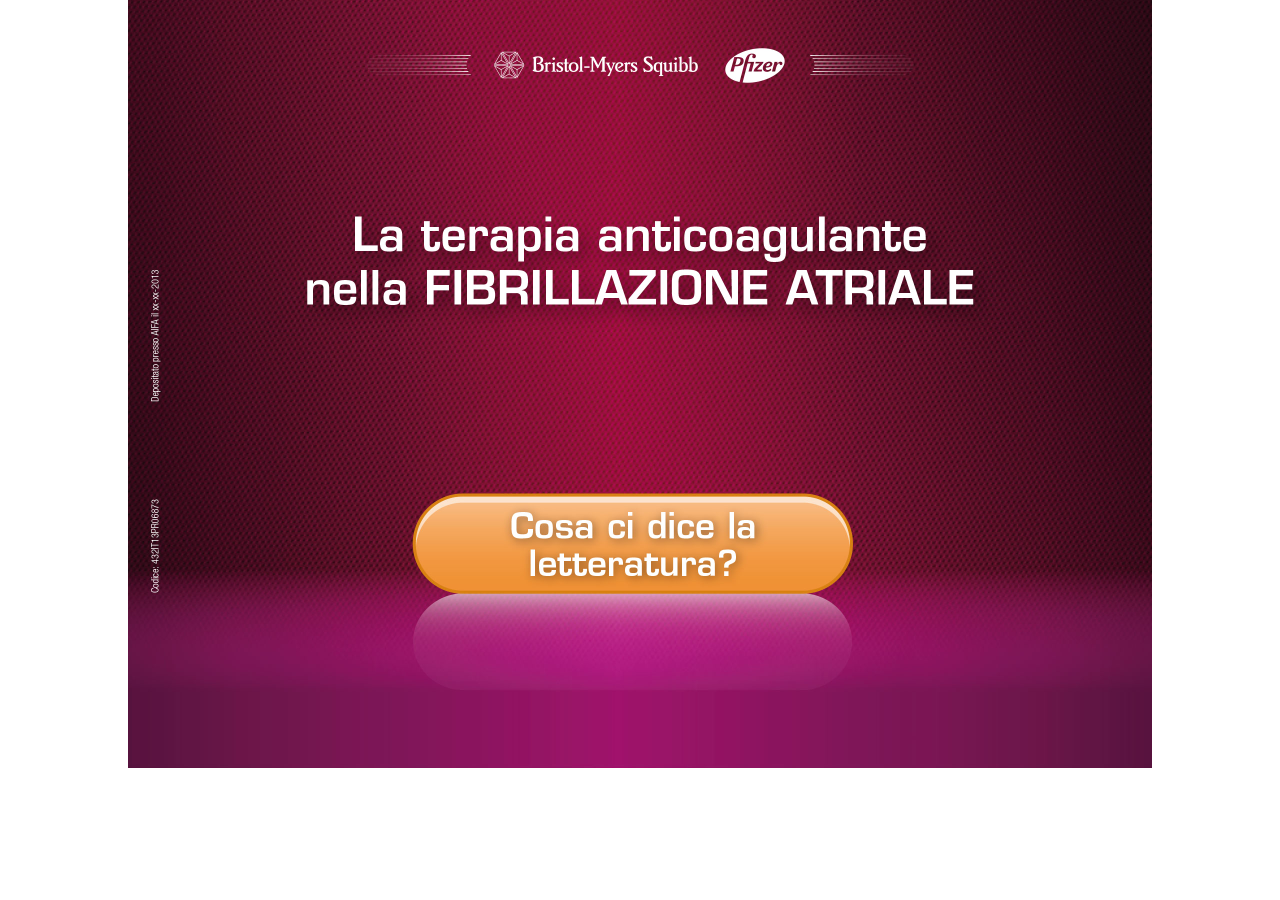
<file: index.html>
<!DOCTYPE html PUBLIC "-//W3C//DTD XHTML 1.0 Transitional//EN" "http://www.w3.org/TR/xhtml1/DTD/xhtml1-transitional.dtd">
<html xmlns="http://www.w3.org/1999/xhtml">
<head>
<meta http-equiv="Content-Type" content="text/html; charset=utf-8" />
<meta name="apple-mobile-web-app-capable" content="yes" />
<title>APP Eliquis</title>
</head>

<body>
<script>
document.location.href = "slide1.html";
</script>
</body>
</html>
</file>
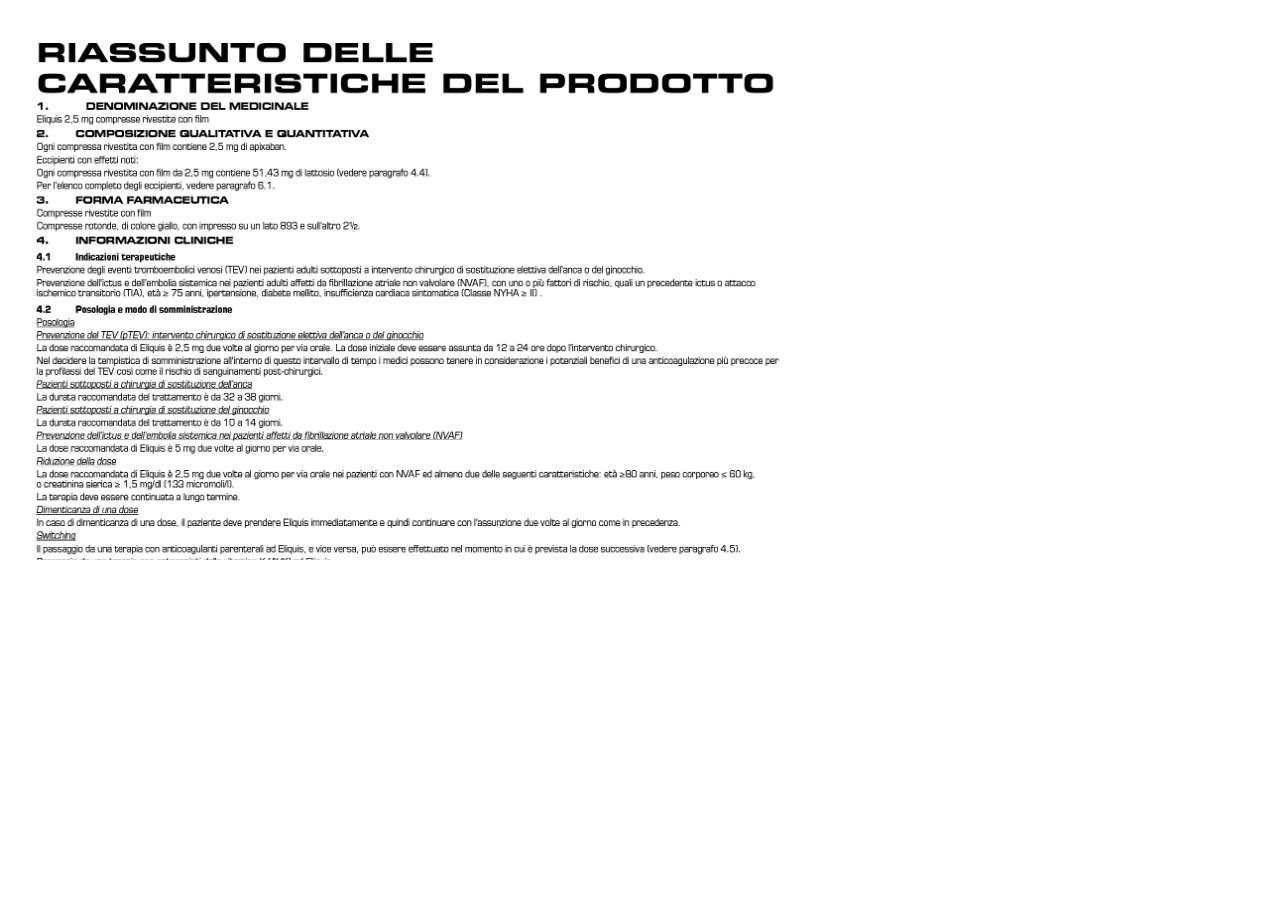
<file: rcp.html>
<!DOCTYPE html PUBLIC "-//W3C//DTD XHTML 1.0 Transitional//EN" "http://www.w3.org/TR/xhtml1/DTD/xhtml1-transitional.dtd">
<html xmlns="http://www.w3.org/1999/xhtml">
<head>
	<link rel="stylesheet" href="css/style.css">
    <link rel="stylesheet" href="css/modal.css">
    <meta name="viewport" content="width=device-width,initial-scale=1,user-scalable=no" />
    <meta name="apple-mobile-web-app-capable" content="yes" />
	<title>RCP</title>
</head>

<body>

		<div class="rcp"> <!--  class="popup" -->
			
		<div name="pag1">
			<img src="img/Eliquis-RCP-1.gif" width="820px" height="1070px">
		</div>
		
		<div name="pag2">
			<img src="img/Eliquis-RCP-2.gif" width="820px" height="1070px">
		</div>
		
		<div name="pag3">
			<img src="img/Eliquis-RCP-3.gif" width="820px" height="1070px">
		</div>
		
		<div name="pag4">
			<img src="img/Eliquis-RCP-4.gif" width="820px" height="1070px">
		</div>
		<div name="pag5">
			<img src="img/Eliquis-RCP-5.gif" width="820px" height="1070px">
		</div>
		<div name="pag6">
			<img src="img/Eliquis-RCP-6.gif" width="820px" height="1070px">
		</div>
		<div name="pag7">
			<img src="img/Eliquis-RCP-7.gif" width="820px" height="1070px">
		</div>
        <div name="pag8">
			<img src="img/Eliquis-RCP-8.gif" width="820px" height="1070px">
		</div>
	
			
</div>
    
</body>
</html>
</file>
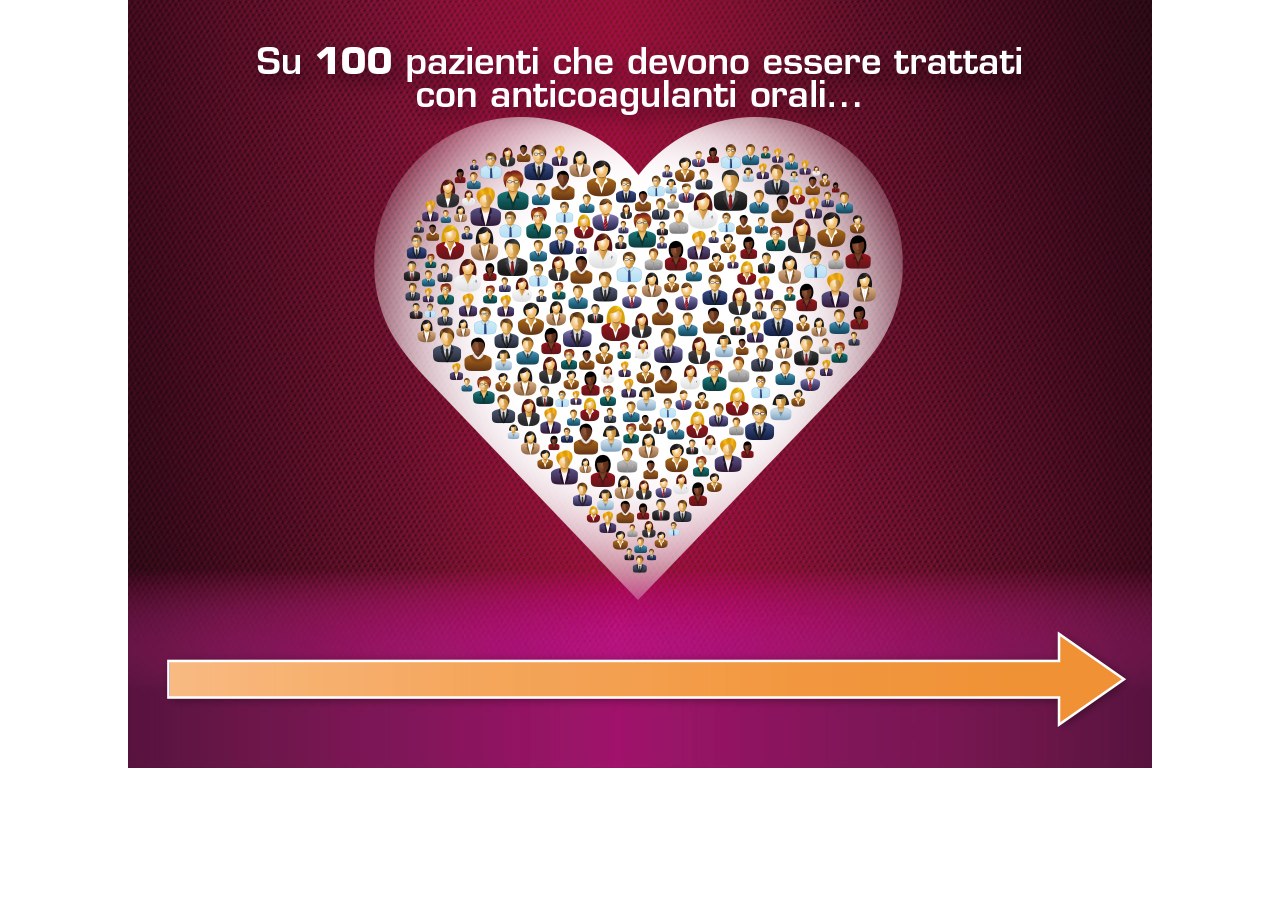
<file: slide7.html>
<!DOCTYPE html PUBLIC "-//W3C//DTD XHTML 1.0 Transitional//EN" "http://www.w3.org/TR/xhtml1/DTD/xhtml1-transitional.dtd">
<html xmlns="http://www.w3.org/1999/xhtml">
<head>
    <meta http-equiv="Content-Type" content="text/html; charset=utf-8" />
    <link rel="stylesheet" href="css/style.css">
    <link rel="stylesheet" href="css/modal.css">
    <title>APP Eliquis</title>
</head>

<body>

	<a href="javascript:chiudipop('slide7.html')" class="overlay" id="sm"></a>
     <div class="popup" id="sm" style="background-color:#FFF; height:560px; width: 822px;">
        <iframe class="iframe" src="rcp.html" id="lavoro1" >
          <p>Your browser does not support iframes.</p>
        </iframe>
        <a class="close" href="javascript:chiudipop('slide7.html')" ></a>
    </div>

    <div id="container">
        <div class="main_content">
        	<div id="img_container">
        		<img src="img/Slide-7.jpg" width="1024" height="768" style="z-index:10"/>
            </div>
            <div id="up_menu">
            	<a id="a_up_menu" href="javascript:alza_menu()"></a>
            </div>
            <div id="menu">
            		<div class="float_left">
                        <ul>
                            <li id="home"><a href="javascript:spostati('slide1.html')"></a></li>
                            <li id="paz_trattare"><a href="javascript:spostati('slide2.html')"></a></li>
                            <li id="terapie"><a href="javascript:spostati('slide3.html')"></a></li>
                            <li id="paz_controllati"><a href="javascript:spostati('slide7.html')"></a></li>
                        </ul>
                        <div id="menu_dwn">
                            <a id="a_menu_dwn" href="javascript:abbassa_menu()"> </a>
                        </div>
                    </div>
                    <div id="rcp" class="float_right">
                    	<a id="a_rcp" href="javascript:apripop('slide7.html#sm')"> </a>
                    </div>
            </div>
        </div>
    </div>
    <script src="js/jquery.min.js"></script>
	<script src="js/funzioni.js" language="javascript" type="text/javascript"></script>
    <script src="js/modale.js"></script>
    
	<script type="text/javascript" src="js/graph.js"></script>
    
    <script type="text/javascript">
    /*
    var id_img;  // elenco id delle immagini
	var index = 0;
	
	function printImg( ){        
        // cambio id all'oggetto main content
		if(index<4){
			$(".main_content").attr("id",id_img[index]); 
			index++;
		}
    }
	
	$( function(){
		var basePath = "slide";
		id_img = new Array(); 
		id_img[0] = (basePath + '7' );
		id_img[1] = ( basePath + '8' );
		id_img[2] = ( basePath + '9' );
		id_img[3] = ( basePath + '10' );	
		window.setInterval(function(){printImg()},5000);
	});*/
	
	var imgs;  // elenco delle immagini
    var imgListObj;  // oggetto che contiene le immagini
    
    function printImg( index, imgListObj ){
        
        // ottengo il path della nuova immagine da visualizzare
        var imgPath = imgListObj.getImgAtIndex( index ).getPath();
		//$(".main_content").attr("id","newId");
        
        var imgNode = $( '<img>' )
            .attr( 'width', 1024 )
            .attr( 'height', 768 )
            .attr( 'src', imgPath )
			.attr( 'z-index', 10 )
            .load( function(){
                $( '#img_container' ).html( imgNode );
            });
        
    }
    
    
    $( function(){
        
        // creo elenco provvisorio con le immagini da usare
        var basePath = 'img/Slide-';  // percorso base di dove si trovano le immagini
        imgs = [  /* #TODO editare il seguente elenco per adattare ad altri grafici */
            new ImgObj( 1, basePath + '7.jpg' ),
            new ImgObj( 2, basePath + '8.jpg' ),
            new ImgObj( 3, basePath + '9.jpg' ),
            new ImgObj( 4, basePath + '10.jpg' ),
        ];
        
        // creo l'oggetto con le immagini da usare
        imgListObj = new ImgList( imgs );
        window.setInterval(
			function(){
                
                // ottengo l'indice dell'immagine attualmente visualizzata
                var index = imgListObj.getIndex();
                
                // setto l'indice della nuova immagine da visualizzare
                var nextIndex = index + 1;
                
                // se eiste una nuova immagine da visualizzare
                if( imgListObj.setIndex( nextIndex ) ){
                    
                    // stampo immagine
                    printImg( nextIndex, imgListObj);
                    
                }
            },5000);
        
        
        // stampa prima immagine di partenza
        
        // ottengo l'indice dell'immagine attualmente visualizzata
        var index = imgListObj.getIndex();
        // stampo immagine
        printImg( index, imgListObj);
        
    });
	
</script>
    
</body>
</html>
</file>
<file: css/style.css>
@charset "utf-8";
/* CSS Document */
body{
	padding:0;
	margin:0;	
}

.clear{
	/* This class clears the floats */
	clear:both;
}

.float_left{
	float:left;	
}
.float_right{
	float:right;
}

#container{
	
	margin-left: auto ;
  	margin-right: auto ;
	width: 1024px;
	height: 768px;
}

.main_content{
	margin-left: auto ;
  	margin-right: auto ;
	position: relative;
	width: 1024px;
	height: 768px;	
}
#slide1{
	background:url(../img/Slide-1.jpg);	
	background-size: 1024px 768px;
}
#slide2{
	background:url(../img/Slide-2.jpg);	
	background-size: 1024px 768px;
}
#slide3{
	background:url(../img/Slide-3.jpg);
	background-size: 1024px 768px;
}
#slide4{
	background:url(../img/Slide-4.jpg);	
	background-size: 1024px 768px;
}
#slide5{
	background:url(../img/Slide-5.jpg);	
	background-size: 1024px 768px;
}
#slide6{
	background:url(../img/Slide-6.jpg);	
	background-size: 1024px 768px;
}
#slide7{
	background:url(../img/Slide-7.jpg);	
	background-size: 1024px 768px;
}

#slide8{
	background:url(../img/Slide-8.jpg);	
	background-size: 1024px 768px;
}
#slide9{
	background:url(../img/Slide-9.jpg);	
	background-size: 1024px 768px;
}
#slide10{
	background:url(../img/Slide-10.jpg);	
	background-size: 1024px 768px;
}



#slide11{
	background:url(../img/Slide-11.jpg);
	background-size: 1024px 768px;
}
#slide12{
	background:url(../img/Slide-12.jpg);
	background-size: 1024px 768px;
}
.slides{
	width: 1024px;
	height: 768px;	
}

/* ------ RCP ------ */
.iframe{
	/*-webkit-overflow-scrolling: touch;*/
	overflow-x: hidden;
	border:none;
	width: 792px;
	height: 550px;
}

.rcp{
	width: 822px;
	height: 560px;	
	overflow-y: scroll;
	-webkit-overflow-scrolling: touch;
	
	overflow-x: hidden;
}


/* ------ slide3 asa vka ------ */
#link_container{
	
	z-index: 50;
	position:absolute;
	width: 975px;
	height:155px;
	margin-top: 390px;
	margin-left:45px;
}

#asa{
	z-index: 50;
	float: left;
	width:300px;
	height:155px;
}
#a_asa{
	display:block;
	width:300px;
	height:155px;
}
#vka{
	z-index: 50;
	float: left;
	width:300px;
	height:155px;
}
#a_vka{
	display:block;
	width:300px;
	height:155px;
}
#space{
	z-index: 50;
	float: left;
	width:330px;
	height:155px;
}
#a_space{
	display:block;
	width:330px;
	height:155px;
}

#space_nav{
	position:absolute;
	bottom: 0;
	left: 0;
	z-index: 50;
	float: left;
	width:744px;
	height:155px;
	margin-left:140px;
}
#a_space_nav{
	display:block;
	width:744px;
	height:155px;
}

#right_space{
	width: 884px;
	height:	121px;
}
#a_right_space{
	display:block;
	width: 884px;
	height:	121px;
}


#left_space{
	width: 884px;
	height:	121px;
	margin-left: 140px;
}
#a_left_space{
	display:block;
	width: 884px;
	height:	121px;
}

/* ------ menu navigation ------ */

#content_navigation{
	z-index:50;
	position:absolute;
	bottom: 0;
	left: 0;
	width: 1024px;
	height: 121px;
	
}

#content_left{
	
	z-index: 50;
	width:881px;
}
/*
#up_menu_arrow{
	width: 744px;
	height: 121px;
	margin-left: 140px;
	margin-right: 140px;	
}
#a_up_menu_arrow{
	z-index:10;
	position:absolute;
	bottom: 0;
	left: 0;
	width: 744px;
	height: 121px;
	
	margin-left: 140px;
	margin-right: 140px;
}
*/
#left_arrow{
	z-index: 50;
	float:left;
	width:140px;
	height: 121px;
}

#right_arrow{	
	z-index: 50;
	float: right;
	width:140px;
	height: 121px;
}

.arrow{
	display:block;
	width:140px;
	height: 121px;
}

#up_menu{
	z-index:10;
	position:absolute;
	bottom: 0;
	left: 0;
	width: 1024px;
	height: 768px;/*
	margin-left: 140px;
	margin-right: 140px;*/	
}
#a_up_menu{
	z-index:10;
	position:absolute;
	bottom: 0;
	left: 0;
	width: 1024px;
	height: 768px;	
}
/* ------ menu ------ */
#menu{
	z-index: 50;
	position:absolute;
	bottom: 0;
	left: 0;
	width: 1024px;
	height: 121px;
	background:rgba(0,0,0,0.3);
	
	/* ms explorer */
	-ms-filter: "progid:DXImageTransform.Microsoft.gradient(startColorstr=#66000000, endColorstr=#66000000)";
	display: none;
}

#a_menu_dwn{
	display:block;
	width: 350px;
	height:121px;
}

#menu_dwn{
	margin:0;
	width: 350px;
	height:121px;
	margin-left: 468px;
	
}

#menu ul {
	z-index: 100;
	margin:0;
	padding:0;
	margin-left: 32px;
	margin-top: 22px;
	list-style-type:none;
}

#rcp{
	width:137px;
	height:86px;
	float:right;
	
	margin-right: 47px;
	margin-top:20px;
	
	background: url(../img/rcp.png) no-repeat;
	background-size: 137px 86px;
}

#a_rcp{
	width:137px;
	height:86px;
	float:right;
}


#menu ul li {
	z-index:100;
	float:left;
	margin:0;
	padding:0;
	margin-right:7px;
	
	width: 102px;
	height: 77px;
	
	background-size: 102px 77px;
}

#menu ul li a {
	display:block;
	z-index:100;
	width: 102px;
	height: 77px;
	top:0;
	left:0;
}

.img_menu{
	width: 102px;
	height: 77px;
}

#home{
	background:url(../img/home.jpg) no-repeat;
}

#paz_trattare{
	background:url(../img/pazienti_da_trattare.jpg) no-repeat;
}

#terapie{
	background:url(../img/terapie_utilizzate.jpg) no-repeat;
}

#paz_controllati{
	background:url(../img/pazienti_controllati.jpg) no-repeat;
}
</file>
<file: css/modal.css>
.main {
    background: #aaa url(../images/bg.jpg) no-repeat;
    width: 800px;
    height: 600px;
    margin: 50px auto;
}
.panel {
    background-color: #444;
    height: 34px;
    padding: 10px;
}
.panel a#login_pop, .panel a#join_pop {
    border: 2px solid #aaa;
    color: #fff;
    display: block;
    float: right;
    margin-right: 10px;
    padding: 5px 10px;
    text-decoration: none;
    text-shadow: 1px 1px #000;

    -webkit-border-radius: 10px;
    -moz-border-radius: 10px;
    -ms-border-radius: 10px;
    -o-border-radius: 10px;
    border-radius: 10px;
}
a#login_pop:hover, a#join_pop:hover {
    border-color: #eee;
}
.overlay {
    background-color: #f2f2f2;
    bottom: 0;
    cursor: default;
    left: 0;
    opacity: 0;
    position: fixed;
    right: 0;
    top: 0;
    visibility: hidden;
    z-index: 150;

    -webkit-transition: opacity .5s;
    -moz-transition: opacity .5s;
    -ms-transition: opacity .5s;
    -o-transition: opacity .5s;
    transition: opacity .5s;
}
.overlay:target {
	visibility: visible;
	opacity: 0.7;
	width: 100%;
	height: 100%;
	background:#FFF;
}
.popup {
    background-color: #000;
    border: 1px solid #94b4c9;
    display: inline-block;
    left: 50%;
    opacity: 0;
    padding: 15px;
    position: fixed;
    text-align: justify;
    top: 40%;
    visibility: hidden;
    z-index: 150;

    -webkit-transform: translate(-50%, -50%);
    -moz-transform: translate(-50%, -50%);
    -ms-transform: translate(-50%, -50%);
    -o-transform: translate(-50%, -50%);
    transform: translate(-50%, -50%);

    -webkit-border-radius: 10px;
    -moz-border-radius: 10px;
    -ms-border-radius: 10px;
    -o-border-radius: 10px;
    border-radius: 10px;

    -webkit-box-shadow:  5px 5px 3px 0px #A1ACB2;
    box-shadow:  5px 5px 3px 0px #A1ACB2;

    -webkit-transition: opacity .5s, top .5s;
    -moz-transition: opacity .5s, top .5s;
    -ms-transition: opacity .5s, top .5s;
    -o-transition: opacity .5s, top .5s;
    transition: opacity .5s, top .5s;
}

.popupbianca {
    background-color: #FFF;
}

.popup_pdf{
	height: 500px;
	width: 950px;
	overflow-y: scroll;
	-webkit-overflow-scrolling: touch;
}

.overlay:target+.popup {
    top: 50%;
    opacity: 1;
    visibility: visible;
}

.overlay:target+.popupgrafico {
    top: 50%;
    opacity: 1;
    visibility: visible;
}

.close {
	font-family: eurostile-bold;
	z-index: 155;
    background-color: rgba(0, 0, 0, 0.8);
    height: 30px;
    line-height: 30px;
    position: absolute;
    right: 0;
    text-align: center;
    text-decoration: none;
    top: -15px;
    width: 30px;

    -webkit-border-radius: 15px;
    -moz-border-radius: 15px;
    -ms-border-radius: 15px;
    -o-border-radius: 15px;
    border-radius: 15px;
}
.close:before {
    color: rgba(255, 255, 255, 0.9);
    content: "X";
    font-size: 24px;
    text-shadow: 0 -1px rgba(0, 0, 0, 0.9);
}
.close:hover {
    background-color: rgba(64, 128, 128, 0.8);
}
.popup p, .popup div {
    margin-bottom: 10px;
}

.popupgrafico p, .popupgrafico div {
    margin-bottom: 10px;
}

.popup label {
    display: inline-block;
    text-align: left;
    width: 120px;
}
.popup input[type="text"], .popup input[type="password"] {
    border: 1px solid;
    border-color: #999 #ccc #ccc;
    margin: 0;
    padding: 2px;

    -webkit-border-radius: 2px;
    -moz-border-radius: 2px;
    -ms-border-radius: 2px;
    -o-border-radius: 2px;
    border-radius: 2px;
}
.popup input[type="text"]:hover, .popup input[type="password"]:hover {
    border-color: #555 #888 #888;
}

@font-face
{
font-family: eurostile-bold;
src: url('../font/EurostileLTStd-Bold.ttf'),
     url('../font/EurostileLTStd-Bold.eot'), /* IE */
	 url('../font/EurostileLTStd-Bold.woff'); /* MOZZILLA >= V 3.6 */
}
</file>
